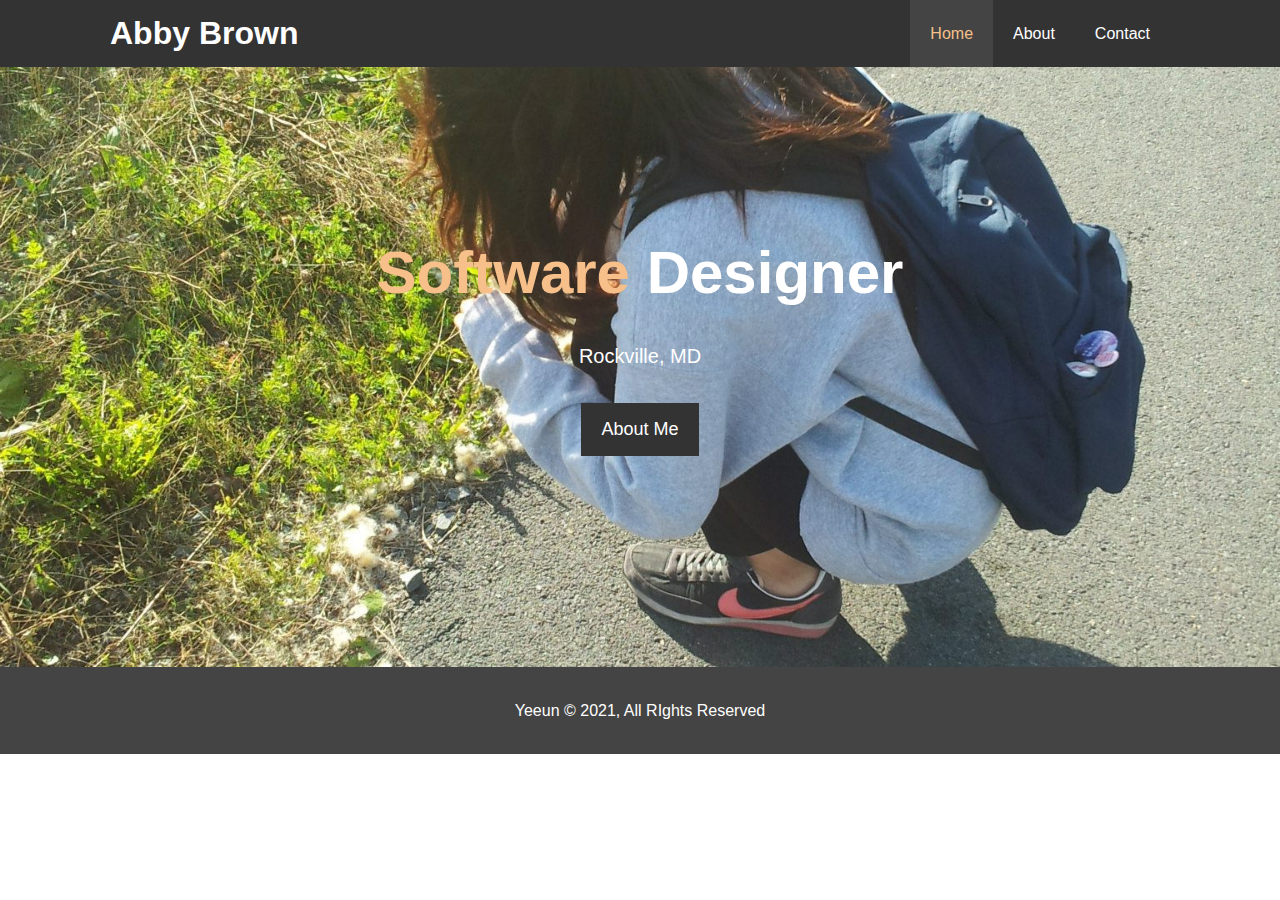
<file: index.html>
<!DOCTYPE html>
<html lang="en">
<head>
  <meta charset="UTF-8">
  <meta name="viewport" content="width=device-width, initial-scale=1.0">
  <meta http-equiv="X-UA-Compatible" content="ie=edge">
  <link rel="stylesheet" href="https://use.fontawesome.com/releases/v5.6.1/css/all.css" integrity="sha384-gfdkjb5BdAXd+lj+gudLWI+BXq4IuLW5IT+brZEZsLFm++aCMlF1V92rMkPaX4PP" crossorigin="anonymous">
  <link rel="stylesheet" href="css/style.css">
  <title>Abbyhomepage</title>
</head>
<body>
  <header>
    <nav id="navbar">
      <div class="container">
        <h1 class="logo"><a href="index.html">Abby Brown</a></h1>
        <ul>
          <li><a class="current" href="index.html">Home</a></li>
          <li><a href="about.html">About</a></li>
          <li><a href="contact.html">Contact</a></li>
        </ul>
      </div>
    </nav>

    <div id="showcase">
      <div class="container">
        <div class="showcase-content">
          <h1><span class="text-primary">Software</span> Designer</h1>
          <p class="lead">Rockville, MD</p>
          <a class="btn" href="about.html">About Me</a>
        </div>
      </div>
    </div>
  </header>


  <footer id="main-footer">
    <p>Yeeun &copy; 2021, All RIghts Reserved</p>
  </footer>
</body>
</html>
</file>
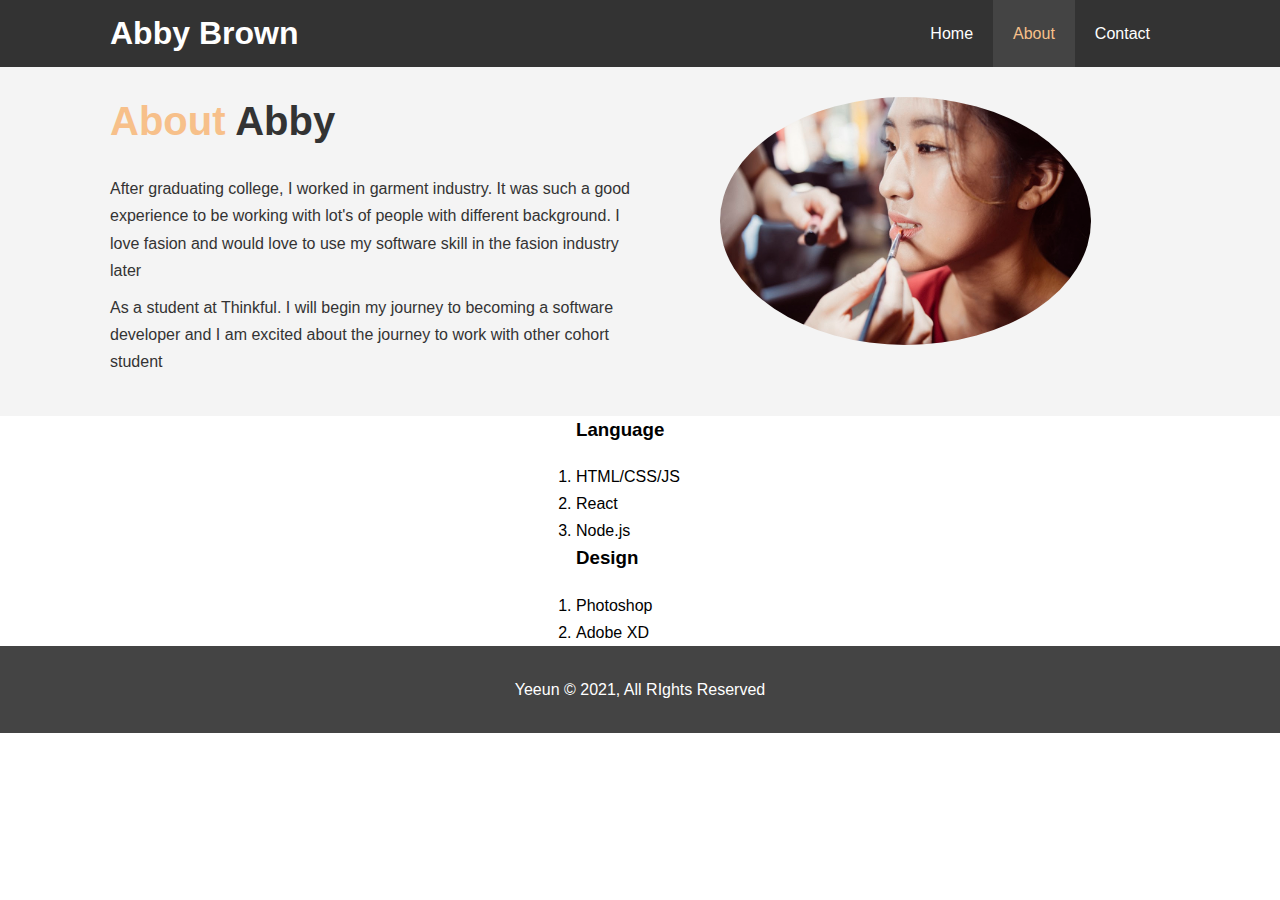
<file: about.html>
<!DOCTYPE html>
<html lang="en">
<head>
  <meta charset="UTF-8">
  <meta name="viewport" content="width=device-width, initial-scale=1.0">
  <meta http-equiv="X-UA-Compatible" content="ie=edge">
  <link rel="stylesheet" href="css/style.css">
</head>
<body>
  <header>
    <nav id="navbar">
      <div class="container">
        <h1 class="logo"><a href="index.html">Abby Brown</a></h1>
        <ul>
          <li><a href="index.html">Home</a></li>
          <li><a class="current" href="about.html">About</a></li>
          <li><a href="contact.html">Contact</a></li>
        </ul>
      </div>
    </nav>
  </header>

  <section id="about-info" class="bg-light py-3">
    <div class="container">
      <div class="info-left">
        <h1 class="l-heading"><span class="text-primary">About</span> Abby</h1>
        <p>
After graduating college, I worked in garment industry. It was such a good experience to be working with lot's of people with different background. I love fasion and would love to use my software skill in the fasion industry later
</p>
<p>As a student at Thinkful. I will begin my journey to becoming a software developer and I am excited about the journey to work with other cohort student</p>
      </div>
      <div class="info-right">
        <img src="./img/photo-2.jpg" alt="hotel">
      </div>
    </div>
  </section>
<div class="skill">
<h3>Language</h3>
<ol>
  <li>HTML/CSS/JS</li>
	<li>React</li>
	<li>Node.js</li>
</ol>
<h3>Design</h3>
<ol>
  <li>Photoshop</li>
  <li>Adobe XD</li>
</div>

  <div class="clr"></div>
  <footer id="main-footer">
     <p>Yeeun &copy; 2021, All RIghts Reserved</p>
  </footer>
</body>
</html>
</file>
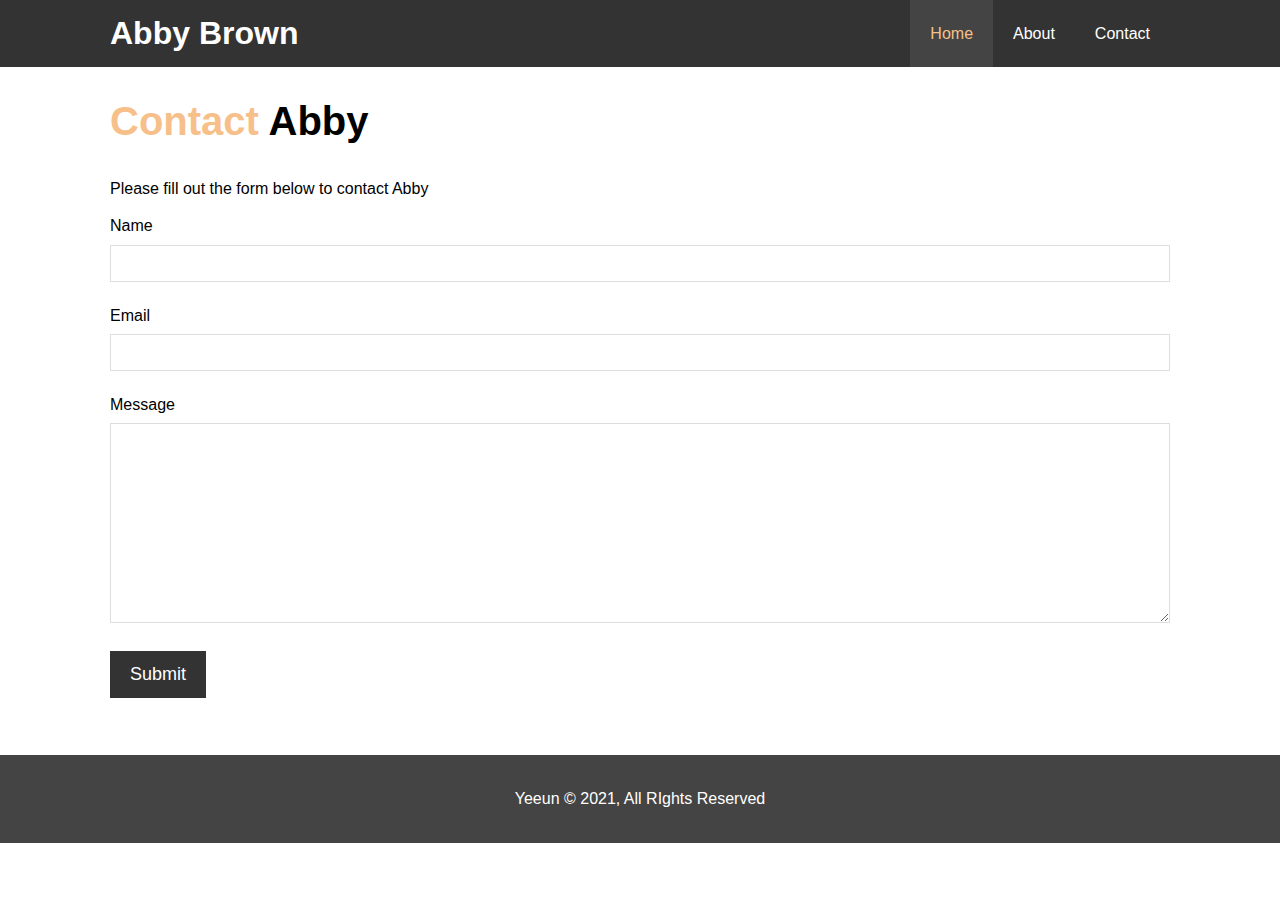
<file: contact.html>
<!DOCTYPE html>
<html lang="en">
<head>
  <meta charset="UTF-8">
  <meta name="viewport" content="width=device-width, initial-scale=1.0">
  <meta http-equiv="X-UA-Compatible" content="ie=edge">
  <link rel="stylesheet" href="https://use.fontawesome.com/releases/v5.6.1/css/all.css" integrity="sha384-gfdkjb5BdAXd+lj+gudLWI+BXq4IuLW5IT+brZEZsLFm++aCMlF1V92rMkPaX4PP" crossorigin="anonymous">
  <link rel="stylesheet" href="css/style.css">
</head>
<body>
  <header>
  <nav id="navbar">
      <div class="container">
        <h1 class="logo"><a href="index.html">Abby Brown</a></h1>
        <ul>
          <li><a class="current" href="index.html">Home</a></li>
          <li><a href="about.html">About</a></li>
          <li><a href="contact.html">Contact</a></li>
        </ul>
      </div>
    </nav>
  </header>

  <section id="contact-form" class="py-3">
    <div class="container">
      <h1 class="l-heading"><span class="text-primary">Contact</span> Abby</h1>
      <p>Please fill out the form below to contact Abby</p>
      <form action="process.php">
        <div class="form-group">
          <label for="name">Name</label>
          <input type="text" name="name" id="name">
        </div>
        <div class="form-group">
          <label for="email">Email</label>
          <input type="email" name="email" id="email">
        </div>
        <div class="form-group">
          <label for="message">Message</label>
          <textarea name="message" id="message"></textarea>
        </div>
        <button type="submit" class="btn">Submit</button>
      </form>
    </div>
  </section>

	<div class="sns">
		<a href="https://www.linkedin.com/"><i class="fab fa-linkedin-in fa-3x"></i></a>
		<a href="https://github.com/Abbythedeveloper"><i class="fab fa-github fa-3x"></i></a>
	</div>

  <footer id="main-footer">
    <p>Yeeun &copy; 2021, All RIghts Reserved</p>
  </footer>
</body>
</html>

<!-- <i class="fab fa-facebook fa-2x"></i></a> -->
<!-- <i class="fab fa-linkedin-in"></i> -->
<!-- <i class="fab fa-github"></i> -->

<!-- 
            <a href="https://www.linkedin.com/"><i class="fab fa-linkedin-in fa-3x"></i></a>
            <h3>Linkedin</h3>
          </div>
          <div class="box">
              <a href="https://github.com/Abbythedeveloper"><i class="fab fa-github fa-3x"></i></a>
              <h3>Github</h3> -->
</file>
<file: css/style.css>
/* Reset */
* {
  margin: 0;
  padding:0;
  box-sizing: border-box;
}

/* Main Styling */
html,body {
  font-family: 'Segoe UI', Tahoma, Geneva, Verdana, sans-serif;
  line-height: 1.7em;
}

a {
  color: #333;
  text-decoration: none;
}

h1, h2, h3 {
  padding-bottom: 20px;
}

p {
  margin: 10px 0;
}

/* Utility Classes */
.container {
  margin: auto;
  max-width: 1100px;
  overflow: auto;
  padding: 0 20px;
}

.text-primary {
  color: #f7c08a;
}

.lead {
  font-size: 20px;
}

.btn {
  display: inline-block;
  font-size: 18px;
  color: #fff;
  background: #333;
  padding: 13px 20px;
  border: none;
  cursor: pointer;
}

.btn:hover {
  background: #f7c08a;
  color: #333;
}

.btn-light {
  background: #f4f4f4;
  color: #333;
}

.bg-dark {
  background: #333;
  color: #fff;
}

.bg-light {
  background: #f4f4f4;
  color: #333;
}

.bg-primary {
  background: #f7c08a;
  color: #333;
}

.clr {
  clear: both;
}

.l-heading {
  font-size: 40px;
  line-height: 1.2;

}

/* Padding */
.py-1 { padding: 10px 0; }
.py-2 { padding: 20px 0; }
.py-3 { padding: 30px 0; }

/* Navbar */
#navbar {
  background: #333;
  color: #fff;
  overflow: auto;
}

#navbar a {
  color: #fff;
}

#navbar .logo {
  float: left;
  padding-top: 20px;
}

#navbar ul {
  list-style: none;
  float: right;
}

#navbar ul li {
  float: left;
}

#navbar ul li a {
  display: block;
  padding: 20px;
  text-align: center;
}

#navbar ul li a:hover, 
#navbar ul li a.current {
  background: #444;
  color: #f7c08a;
}

/* Showcase */
#showcase {
  background: url('../img/showcase.jpg') no-repeat center center/cover;
  height: 600px;
}

#showcase .showcase-content {
  color: #fff;
  text-align: center;
  padding-top: 170px;
}

#showcase .showcase-content h1 {
  font-size: 60px;
  line-height: 1.2em;
}

#showcase .showcase-content p {
  padding-bottom: 20px;
  line-height: 1.7em;
}

/* Home Info */
#home-info {
  height: 450px;
}

#home-info .info-img {
  float: left;
  width: 50%;
  background: url('../img/photo-1.jpg') no-repeat;
  min-height: 100%;
}

#home-info .info-content {
  float: right;
  width: 50%;
  height: 100%;
  text-align: center;
  padding: 50px 30px;
  overflow: hidden;
}

#home-info .info-content p {
  padding-bottom: 30px;
}

/* Features */
.box {
  float: left;
  width: 50%;
  padding: 50px;
  text-align:center;
}

/* .box i {
  margin-bottom: 10px;
} */

/* About Info */
#about-info .info-right {
  float: right;
  width: 50%;
  min-height: 100%;
}

#about-info .info-right img {
  display: block;
  margin: auto;
  width: 70%;
  border-radius: 50%;
}

#about-info .info-left {
  float: left;
  width: 50%;
  min-height: 100%;
}


/* Contact Form */
#contact-form .form-group {
  margin-bottom: 20px;
}

#contact-form label {
  display: block;
  margin-bottom: 5px;
}

#contact-form input, 
#contact-form textarea {
  width: 100%;
  padding: 10px;
  border: 1px #ddd solid;
}

#contact-form textarea {
  height: 200px;
}

#contact-form input:focus, 
#contact-form textarea:focus {
  outline: none;
  border-color: #f7c08a;
}

/* Footer */
#main-footer {
  text-align: center;
  background: #444;
  color: #fff;
  padding: 20px;
}
/* added sns skill */
.sns{
	 	margin-left: auto;
  	margin-right: auto;
    width: 8em
}

.sns a{
	margin-right: 20px;
}

/* added Skill */
.skill {
	 margin-left: auto;
  	margin-right: auto;
    width: 8em
}
</file>
